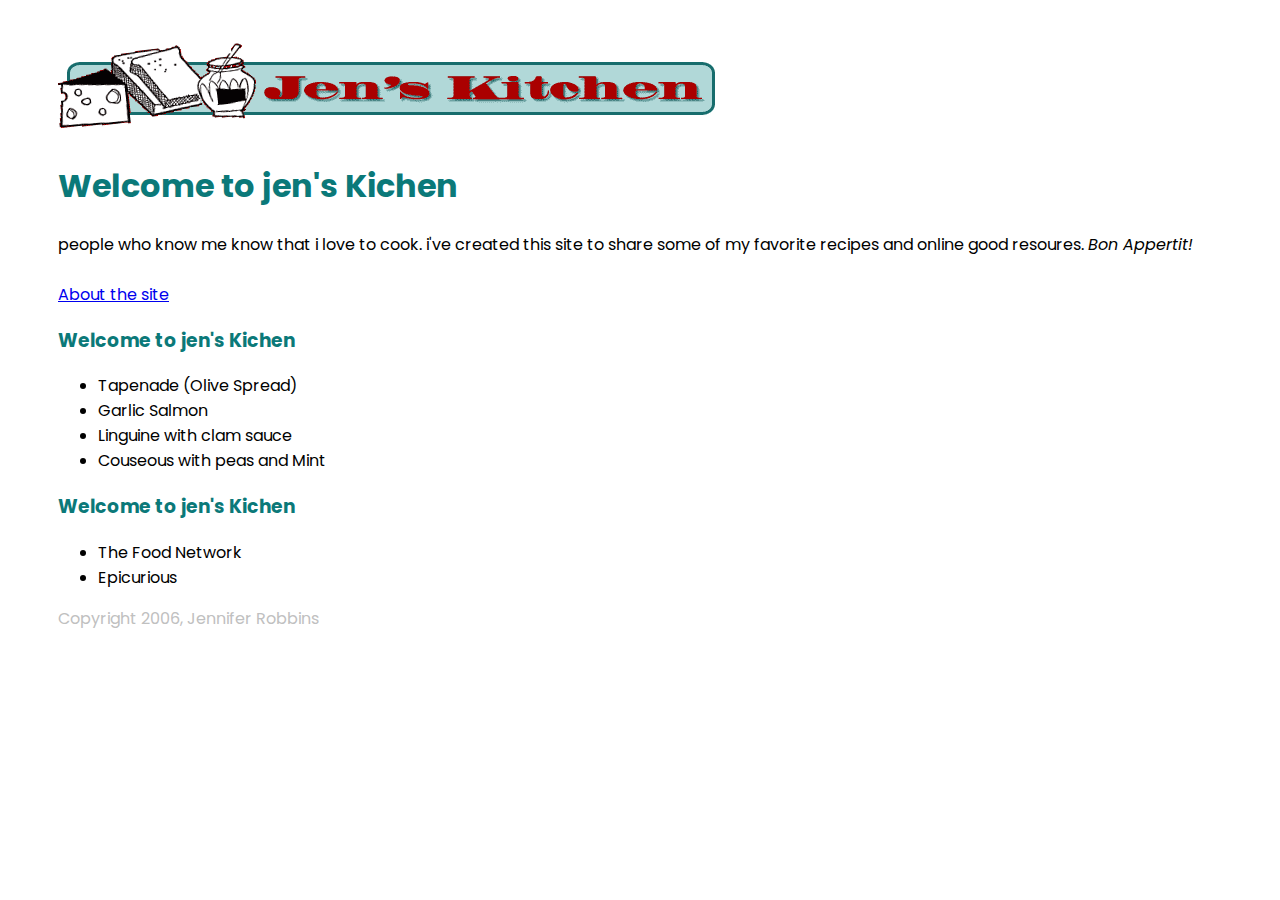
<file: index.html>
<!DOCTYPE html>
<html lang="en">
  <head>
    <meta charset="UTF-8" />
    <meta name="viewport" content="width=device-width, initial-scale=1.0" />
    <title>Document</title>
  </head>
  <link rel="stylesheet" href="./style/style.css" />
  <style>
    @import url("https://fonts.googleapis.com/css2?family=Edu+SA+Beginner:wght@500&family=Poppins:wght@300&display=swap");
  </style>
  <body>
    <div class="container">
      <img src=".//image/jenskitchen.gif" alt="" />
      <h1>Welcome to jen's Kichen</h1>
      <p class="txt_para">
        people who know me know that i love to cook. i've created this site to
        share some of my favorite recipes and online good resoures.
        <i>Bon Appertit!</i> <br /><br /><a href="2_web.html">About the site</a>
      </p>
      <h3>Welcome to jen's Kichen</h3>
      <ul>
        <li><a href="resipe/4_web.html">Tapenade (Olive Spread)</a></li>
        <li><a href="resipe/3_web.html">Garlic Salmon</a></li>
        <li><a href="resipe/5_web.html">Linguine with clam sauce</a></li>
        <li><a href="resipe/6_web.html">Couseous with peas and Mint</a></li>
      </ul>
      <h3>Welcome to jen's Kichen</h3>
      <ul>
        <li>
          <a href="https://www.foodnetwork.com/" target="_blank"
            >The Food Network</a
          >
        </li>
        <li>
          <a href="https://www.epicurious.com/" target="_blank">Epicurious</a>
        </li>
      </ul>
      <span class="footer_txt">Copyright 2006, Jennifer Robbins</span>
    </div>
  </body>
</html>
</file>
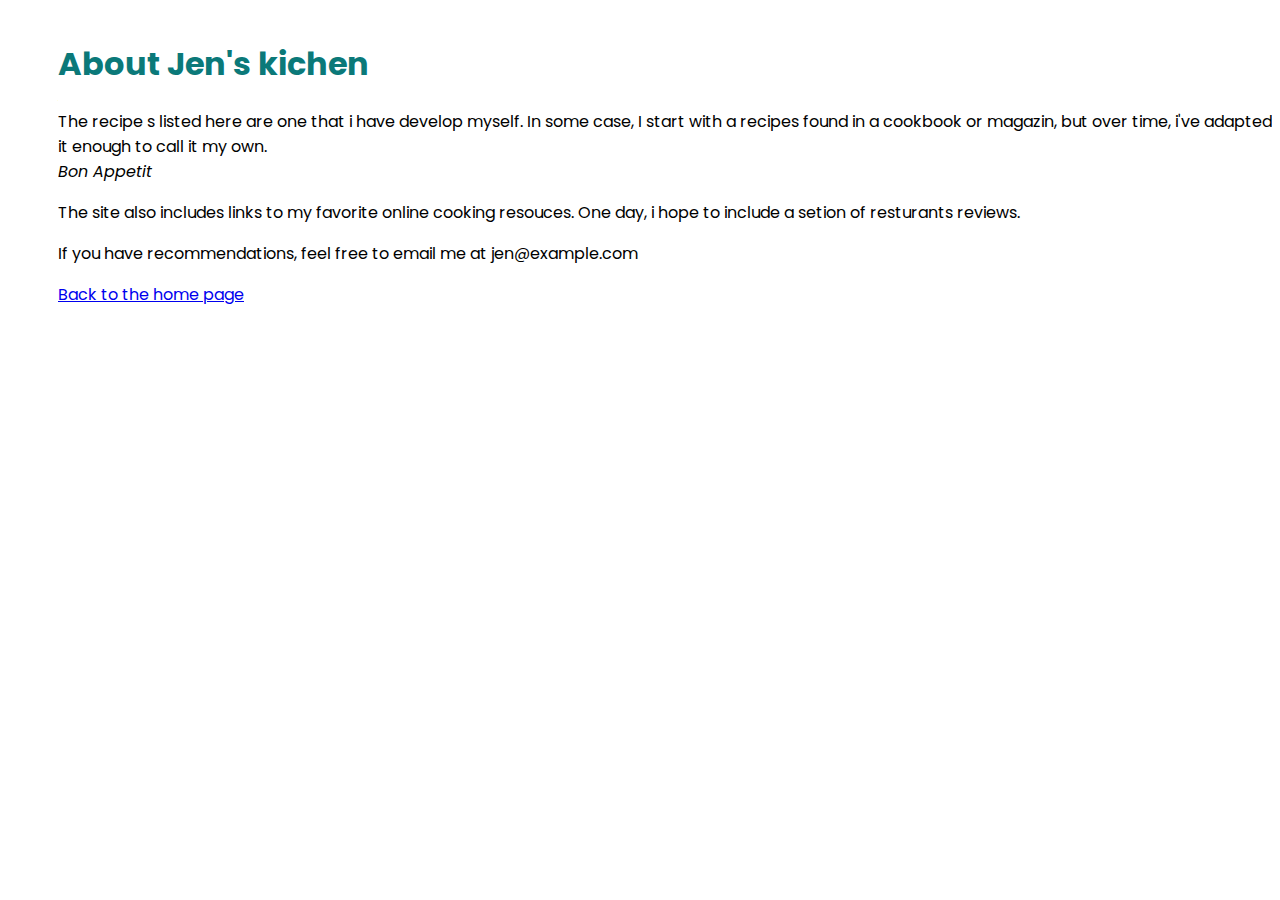
<file: 2_web.html>
<!DOCTYPE html>
<html lang="en">
  <head>
    <meta charset="UTF-8" />
    <meta name="viewport" content="width=device-width, initial-scale=1.0" />
    <title>Document</title>
  </head>
  <link rel="stylesheet" href="./style/style.css" />
  <style>
    @import url('https://fonts.googleapis.com/css2?family=Edu+SA+Beginner:wght@500&family=Poppins:wght@300&display=swap');
  </style>
  <body>
    <div class="container">
      <h1>About Jen's kichen</h1>
      <p>
        The recipe s listed here are one that i have develop myself. In some
        case, I start with a recipes found in a cookbook or magazin, but over
        time, i've adapted it enough to call it my own. <br />
        <i>Bon Appetit</i>
      </p>
      <p>
        The site also includes links to my favorite online cooking resouces. One
        day, i hope to include a setion of resturants reviews.
      </p>
      <p>
        If you have recommendations, feel free to email me at jen@example.com
      </p>
      <a href="index.html">Back to the home page </a>
    </div>
  </body>
</html>
</file>
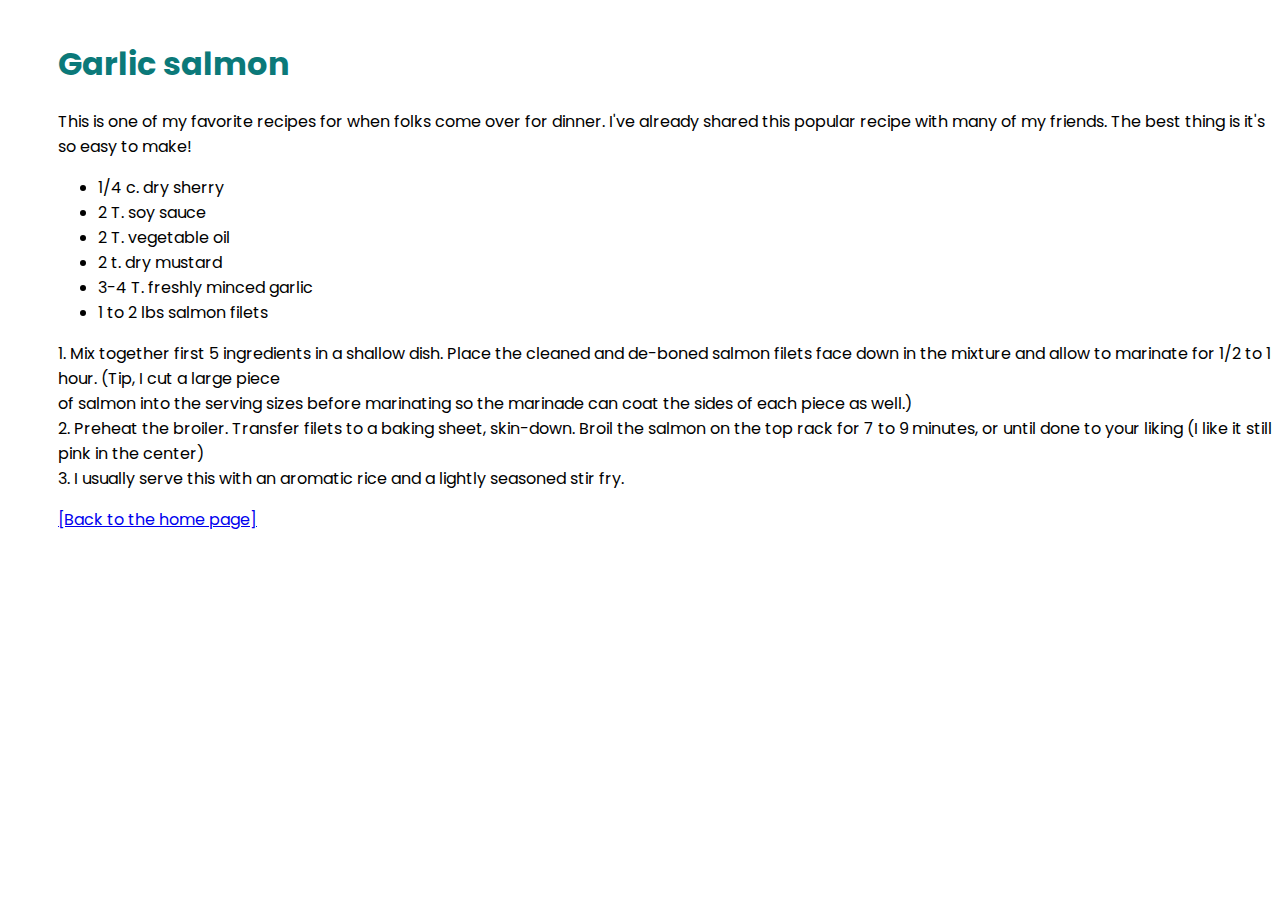
<file: resipe/3_web.html>
<!DOCTYPE html>
<html lang="en">
<head>
    <meta charset="UTF-8">
    <meta name="viewport" content="width=device-width, initial-scale=1.0">
    <title>Document</title>
</head>
<link rel="stylesheet" href="../style/style.css">
<style>
    @import url('https://fonts.googleapis.com/css2?family=Edu+SA+Beginner:wght@500&family=Poppins:wght@300&display=swap');
  </style>
<body>
    <div class="container">
        <h1>Garlic salmon</h1>
        <p>This is one of my favorite recipes for when folks come over for dinner. I've already shared this popular recipe with many of my friends. The best thing is it's so easy to make!</p>
        <ul>
            <li><a href="#">1/4 c. dry sherry</a></li>
            <li><a href="#">2 T. soy sauce</a></li>
            <li><a href="#">2 T. vegetable oil</a></li>
            <li><a href="#">2 t. dry mustard</a></li>
            <li><a href="#">3-4 T. freshly minced garlic</a></li>
            <li><a href="#">1 to 2 lbs salmon filets</a></li>
        </ul>
        <p>1. Mix together first 5 ingredients in a shallow dish. Place the cleaned and de-boned salmon filets face down in the mixture and allow to marinate for 1/2 to 1 hour. (Tip, I cut a large piece <br> of salmon into the serving sizes before marinating so the marinade can coat the sides of each piece as well.)
        <br>2. Preheat the broiler. Transfer filets to a baking sheet, skin-down. Broil the salmon on the top rack for 7 to 9 minutes, or until done to your liking (I like it still pink in the center)
        <br>3. I usually serve this with an aromatic rice and a lightly seasoned stir fry.</p>
        <a href="../index.html">[Back to the home page]</a>
    </div>
</body>
</html>
</file>
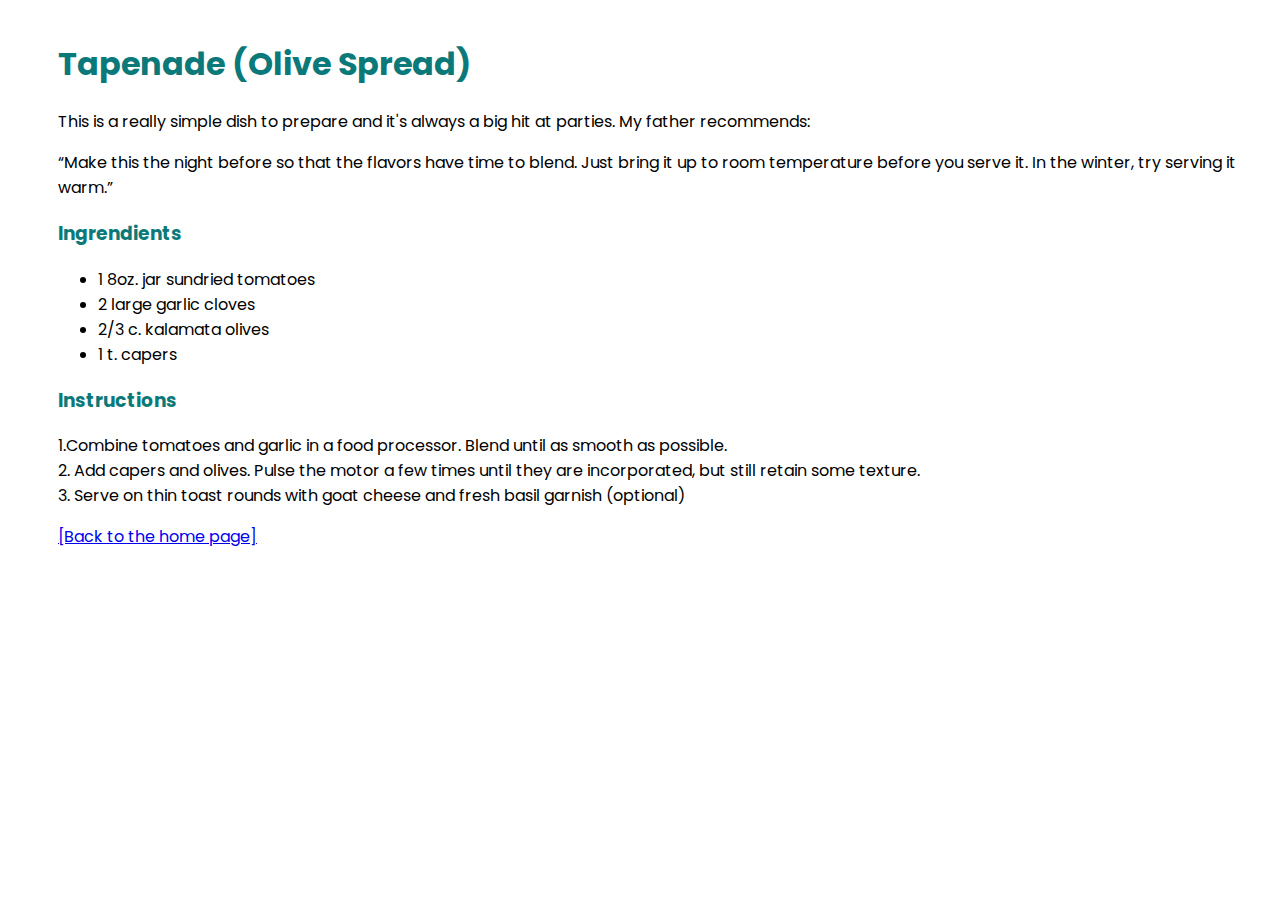
<file: resipe/4_web.html>
<!DOCTYPE html>
<html lang="en">
  <head>
    <meta charset="UTF-8" />
    <meta name="viewport" content="width=device-width, initial-scale=1.0" />
    <title>Document</title>
  </head>
  <link rel="stylesheet" href="../style/style.css" />
  <style>
    @import url('https://fonts.googleapis.com/css2?family=Edu+SA+Beginner:wght@500&family=Poppins:wght@300&display=swap');
  </style>
  <body>
    <div class="container">
      <h1 class="txt_header">Tapenade (Olive Spread)</h1>
      <p>
        This is a really simple dish to prepare and it's always a big hit at
        parties. My father recommends:
      </p>
      <p>
        “Make this the night before so that the flavors have time to blend. Just
        bring it up to room temperature before you serve it. In the winter, try
        serving it warm.”
      </p>
      <h3 class="txt_header">Ingrendients</h3>
      <ul>
        <li><a href="#">1 8oz. jar sundried tomatoes</a></li>
        <li><a href="#">2 large garlic cloves</a></li>
        <li><a href="#">2/3 c. kalamata olives</a></li>
        <li><a href="#">1 t. capers</a></li>
      </ul>
      <h3 class="txt_header">Instructions</h3>
      <p>
        1.Combine tomatoes and garlic in a food processor. Blend until as smooth
        as possible. <br />
        2. Add capers and olives. Pulse the motor a few times until they are
        incorporated, but still retain some texture. <br />3. Serve on thin
        toast rounds with goat cheese and fresh basil garnish (optional)
      </p>
      <a href="../index.html">[Back to the home page]</a>
    </div>
  </body>
</html>
</file>
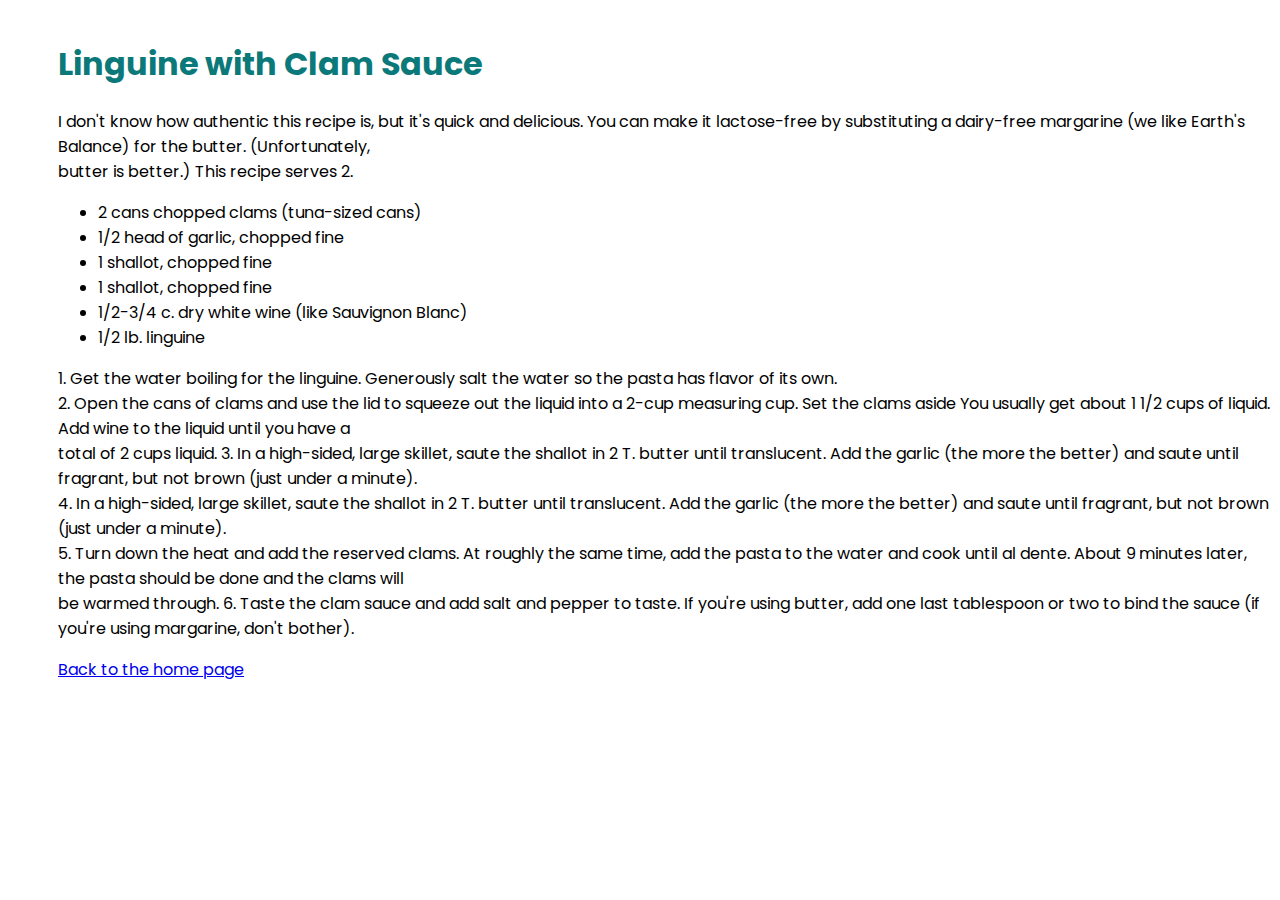
<file: resipe/5_web.html>
<!DOCTYPE html>
<html lang="en">
  <head>
    <meta charset="UTF-8" />
    <meta name="viewport" content="width=device-width, initial-scale=1.0" />
    <title>Document</title>
  </head>
  <link rel="stylesheet" href="../style/style.css" />
  <style>
    @import url('https://fonts.googleapis.com/css2?family=Edu+SA+Beginner:wght@500&family=Poppins:wght@300&display=swap');
  </style>
  <body>
    <div class="container">
      <h1>Linguine with Clam Sauce</h1>
      <p>
        I don't know how authentic this recipe is, but it's quick and delicious.
        You can make it lactose-free by substituting a dairy-free margarine (we
        like Earth's Balance) for the butter. (Unfortunately, <br />
        butter is better.) This recipe serves 2.
      </p>
      <ul>
        <li><a href="#">2 cans chopped clams (tuna-sized cans)</a></li>
        <li><a href="#">1/2 head of garlic, chopped fine</a></li>
        <li><a href="#">1 shallot, chopped fine</a></li>
        <li><a href="#">1 shallot, chopped fine</a></li>
        <li>
          <a href="#">1/2-3/4 c. dry white wine (like Sauvignon Blanc)</a>
        </li>
        <li><a href="#">1/2 lb. linguine</a></li>
      </ul>
      <p>
        1. Get the water boiling for the linguine. Generously salt the water so
        the pasta has flavor of its own. <br />
        2. Open the cans of clams and use the lid to squeeze out the liquid into
        a 2-cup measuring cup. Set the clams aside You usually get about 1 1/2
        cups of liquid. Add wine to the liquid until you have a <br />
        total of 2 cups liquid. 3. In a high-sided, large skillet, saute the
        shallot in 2 T. butter until translucent. Add the garlic (the more the
        better) and saute until fragrant, but not brown (just under a minute).
        <br />
        4. In a high-sided, large skillet, saute the shallot in 2 T. butter
        until translucent. Add the garlic (the more the better) and saute until
        fragrant, but not brown (just under a minute).
        <br />
        5. Turn down the heat and add the reserved clams. At roughly the same
        time, add the pasta to the water and cook until al dente. About 9
        minutes later, the pasta should be done and the clams will <br />
        be warmed through. 6. Taste the clam sauce and add salt and pepper to
        taste. If you're using butter, add one last tablespoon or two to bind
        the sauce (if you're using margarine, don't bother).
      </p>
      <a href="../index.html">Back to the home page</a>
    </div>
  </body>
</html>
</file>
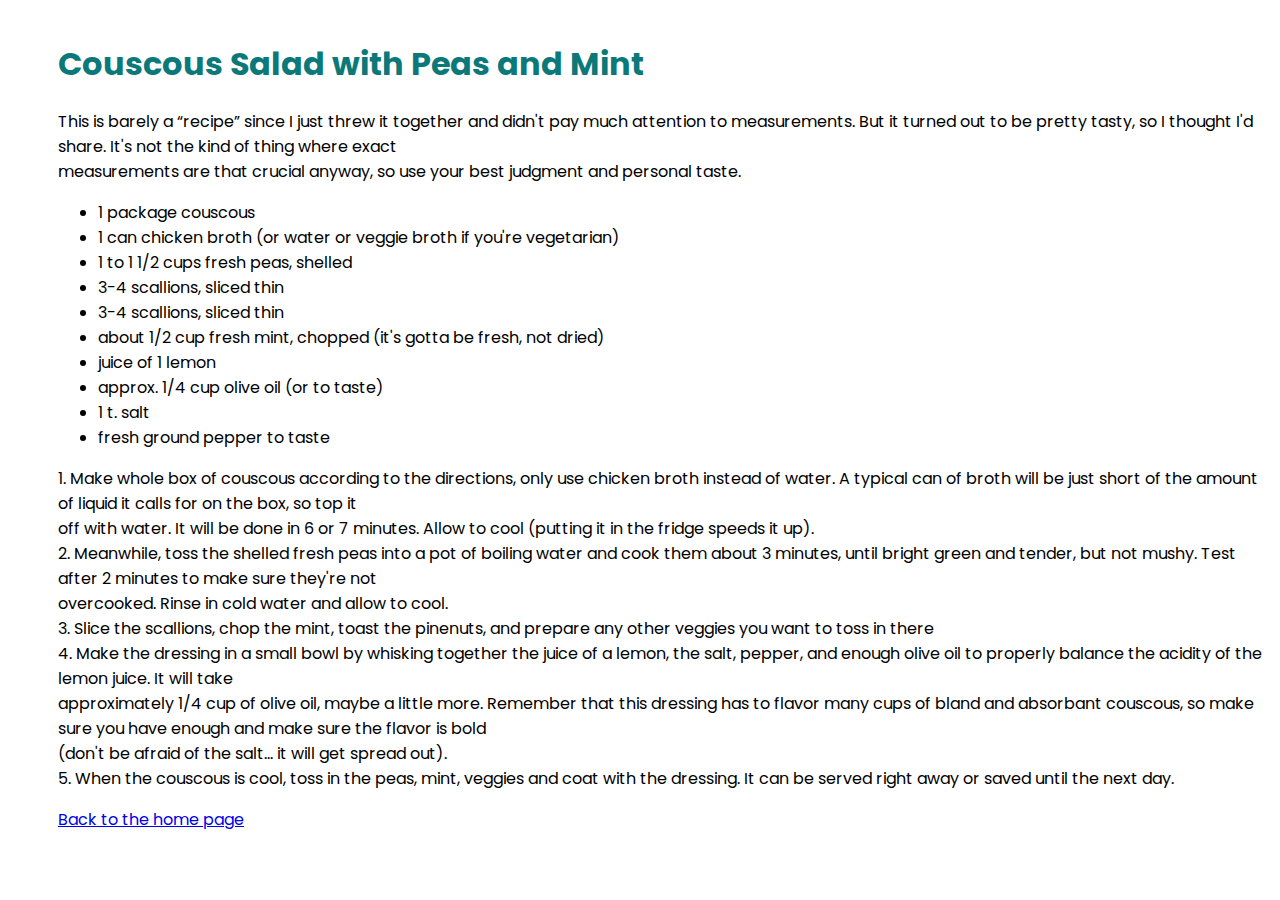
<file: resipe/6_web.html>
<!DOCTYPE html>
<html lang="en">
  <head>
    <meta charset="UTF-8" />
    <meta name="viewport" content="width=device-width, initial-scale=1.0" />
    <title>Document</title>
  </head>
  <link rel="stylesheet" href="../style/style.css">
  <style>
    @import url('https://fonts.googleapis.com/css2?family=Edu+SA+Beginner:wght@500&family=Poppins:wght@300&display=swap');
  </style>
  <body>
    <div class="container">
      <h1>Couscous Salad with Peas and Mint</h1>
      <p>
        This is barely a “recipe” since I just threw it together and didn't pay
        much attention to measurements. But it turned out to be pretty tasty, so
        I thought I'd share. It's not the kind of thing where exact <br />
        measurements are that crucial anyway, so use your best judgment and
        personal taste.
      </p>

      <ul>
        <li><a href="#">1 package couscous</a></li>
        <li>
          <a href="#"
            >1 can chicken broth (or water or veggie broth if you're
            vegetarian)</a
          >
        </li>
        <li><a href="#">1 to 1 1/2 cups fresh peas, shelled</a></li>
        <li><a href="#">3-4 scallions, sliced thin</a></li>
        <li><a href="#">3-4 scallions, sliced thin</a></li>
        <li>
          <a href="#"
            >about 1/2 cup fresh mint, chopped (it's gotta be fresh, not
            dried)</a
          >
        </li>
        <li><a href="#">juice of 1 lemon</a></li>
        <li><a href="#">approx. 1/4 cup olive oil (or to taste)</a></li>
        <li><a href="#">1 t. salt</a></li>
        <li><a href="#">fresh ground pepper to taste</a></li>
      </ul>

      <p>1. Make whole box of couscous according to the directions, only use chicken broth instead of water. A typical can of broth will be just short of the amount of liquid it calls for on the box, so top it <br> off with water. It will be done in 6 or 7 minutes. Allow to cool (putting it in the fridge speeds it up). <br>
        2. Meanwhile, toss the shelled fresh peas into a pot of boiling water and cook them about 3 minutes, until bright green and tender, but not mushy. Test after 2 minutes to make sure they're not <br> overcooked. Rinse in cold water and allow to cool. <br>
        3. Slice the scallions, chop the mint, toast the pinenuts, and prepare any other veggies you want to toss in there <br>
        4. Make the dressing in a small bowl by whisking together the juice of a lemon, the salt, pepper, and enough olive oil to properly balance the acidity of the lemon juice. It will take <br> approximately 1/4 cup of olive oil, maybe a little more. Remember that this dressing has to flavor many cups of bland and absorbant couscous, so make sure you have enough and make sure the flavor is bold <br> (don't be afraid of the salt... it will get spread out). <br>
        5. When the couscous is cool, toss in the peas, mint, veggies and coat with the dressing. It can be served right away or saved until the next day. <br>
    </p>
    <a href="../index.html">Back to the home page</a>
    </div>
  </body>
</html>
</file>
<file: style/style.css>
*{
    font-family: 'Edu SA Beginner', cursive;
    font-family: 'Poppins', sans-serif;
}
.container{
    margin-left: 50px;
    margin-top: 40px;
}
h1,h3{
    color: rgb(11, 121, 121);
}
ul li  a{
    color: black;
    text-decoration: none;
}
span{
    color: silver;
}
</file>
